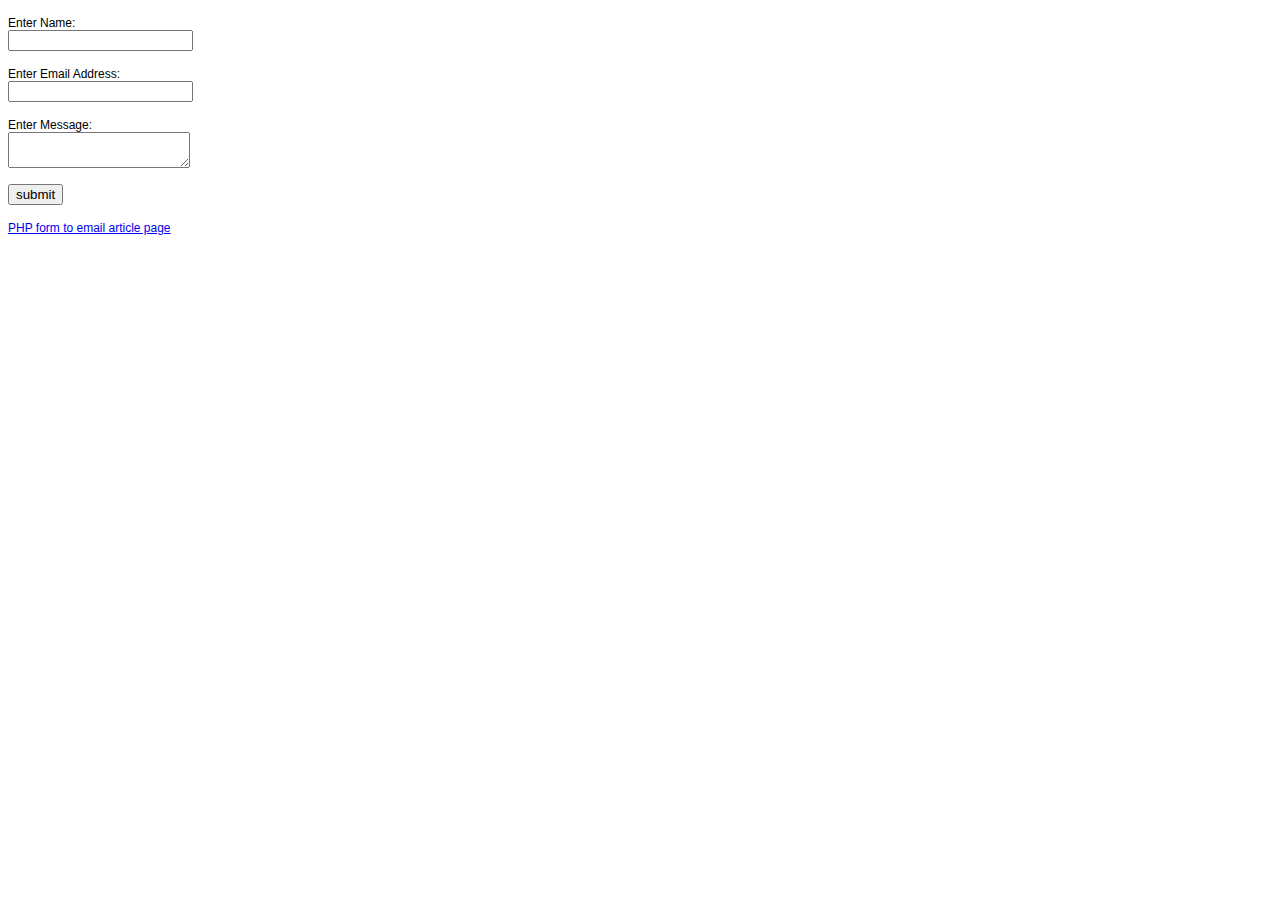
<file: php-form-to-email/form-page.html>
<!DOCTYPE HTML PUBLIC "-//W3C//DTD HTML 4.01 Transitional//EN" "http://www.w3.org/TR/html4/loose.dtd"> 
<html>
<head>
	<title>PHP form to email sample form</title>
<!-- define some style elements-->
<style>
label,a 
{
	font-family : Arial, Helvetica, sans-serif;
	font-size : 12px; 
}

</style>	
<!-- a helper script for vaidating the form-->
<script language="JavaScript" src="scripts/gen_validatorv31.js" type="text/javascript"></script>
</head>


<body>

<!-- Start code for the form-->
<form method="post" name="myemailform" action="form-to-email.php">
	<p>
		<label for='name'>Enter Name: </label><br>
		<input type="text" name="name">
	</p>
	<p>
		<label for='email'>Enter Email Address:</label><br>
		<input type="text" name="email">
	</p>
	<p>
		<label for='message'>Enter Message:</label> <br>
		<textarea name="message"></textarea>
	</p>
	<input type="submit" name='submit' value="submit">
</form>
<script language="JavaScript">
// Code for validating the form
// Visit http://www.javascript-coder.com/html-form/javascript-form-validation.phtml
// for details
var frmvalidator  = new Validator("myemailform");
frmvalidator.addValidation("name","req","Please provide your name"); 
frmvalidator.addValidation("email","req","Please provide your email"); 
frmvalidator.addValidation("email","email","Please enter a valid email address"); 
</script>
<p>
<a href='http://www.html-form-guide.com/email-form/php-form-to-email.html'
>PHP form to email article page</a>
</p>
</body>
</html>
</file>
